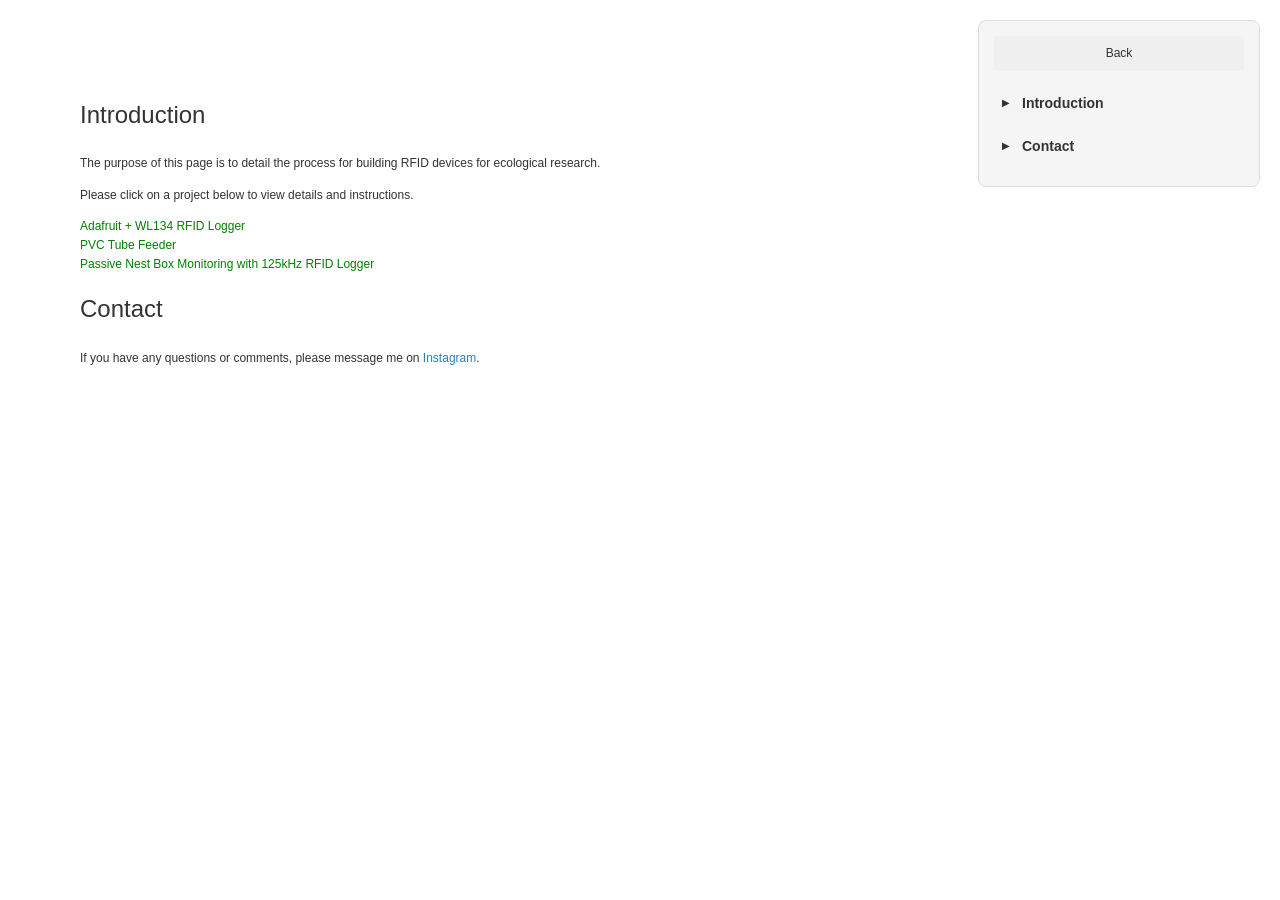
<file: index.html>
<!DOCTYPE html>
<html lang="en">
<head>
  <meta charset="UTF-8">
  <title>RFID Bird Projects</title>
  <meta name="viewport" content="width=device-width, initial-scale=1.0">
  <link rel="stylesheet" href="styles.css">
  <nav id="sidebar">
  </nav>
</head>

<body>
  <main id="content-area">
        </main>
  
</body>
</html>
<script src="script.js"></script>
</file>
<file: styles.css>
body {
  font-family: Arial, Helvetica, sans-serif;
  font-size:12px;
  background-color: #ffffff;
  margin: 40px;
  color: #333;
  line-height: 1.6;
}

h1 {
  font-weight: normal;
  margin-bottom: 20px;
}

table {
  border-collapse: collapse;
  width: 100%;
  max-width: 900px;
  font-size: 10px;
}

thead th {
  border-bottom: 2px solid #444;
  padding: 8px 10px;
  text-align: left;
  font-weight: 600;
  background-color: #f7f7f7;
}

tbody td {
  border-bottom: 1px solid #ddd;
  padding: 8px 10px;
  vertical-align: top;
}

tbody tr:last-child td {
  border-bottom: none;
}

a {
  color: #2c7fb8;
  text-decoration: none;
}

a:hover {
  text-decoration: underline;
}

/* Optional: subtle row hover like RStudio viewer */
tbody tr:hover {
  background-color: #f9f9f9;
}

/* Reset style for lists INSIDE your content so they don't look like links */
.content-section ul, .content-section li {
  color: black;
  list-style: disc;
  cursor: default;
  padding-left: 20px;
}

#sidebar {
  position: fixed;
  right: 20px;
  top: 20px;
  width: 250px;
  background: #f5f5f5;
  border: 1px solid #ddd;
  border-radius: 8px;
  padding: 15px;
  max-height: 80vh;
  overflow-y: auto;
  font-family: Arial, sans-serif;
}

/* Sidebar styles */
.sidebar-nav {
  list-style: none;
  padding: 0;
  margin: 0;
}

/* H1 items */
.sidebar-h1-item {
  margin: 8px 0;
  list-style: none;
}

.sidebar-h1-toggle {
  cursor: pointer;
  display: flex;
  align-items: center;
  padding: 6px 8px;
  border-radius: 4px;
  transition: background 0.2s;
}

.sidebar-h1-toggle:hover {
  background: #f0f0f0;
}

.toggle-icon {
  font-size: 10px;
  margin-right: 8px;
  display: inline-block;
  width: 12px;
}

.sidebar-link-h1 {
  font-size: 14px;
  font-weight: bold;
  text-decoration: none;
  color: #333;
  flex: 1;
}

.sidebar-link-h1:hover {
  color: #007bff;
}

/* Submenu styles */
.sidebar-submenu {
  list-style: none;
  padding-left: 0;
  margin: 5px 0 5px 15px;
}

.sidebar-link-sub {
  text-decoration: none;
  color: #555;
  display: block;
  padding: 4px 8px;
  border-radius: 4px;
  transition: background 0.2s;
}

.sidebar-link-sub:hover {
  background: #f5f5f5;
  color: #007bff;
}

/* Active section highlighting */
.sidebar-link.active-section {
  color: #007bff;
  font-weight: bold;
  background: #e7f3ff;
}

/* Main content area - leave space for sidebar */
.page {
  margin-right: 290px;
  padding: 20px;
}

.page-link {
  cursor:pointer;
  color: green;
}

/* Smooth scrolling for the whole page */
html {
  scroll-behavior: smooth;
}

/* ============================================ */
/* RESPONSIVE DESIGN - FIX FOR MOBILE */
/* ============================================ */

@media (max-width: 768px) {
  body {
    margin: 15px;
  }
  
  /* Make sidebar NOT fixed on mobile - it becomes a normal block at the bottom */
  #sidebar {
    position: static;
    width: 100%;
    max-height: none;
    margin-top: 30px;
    right: auto;
    top: auto;
    box-sizing: border-box;
  }
  
  /* Main content takes full width on mobile */
  .page {
    margin-right: 0;
    padding: 0;
  }
  
  /* Make tables scrollable horizontally on mobile */
  table {
    display: block;
    overflow-x: auto;
    white-space: nowrap;
    font-size: 10px;
  }
  
  /* Slightly larger text for better readability on mobile */
  body {
    font-size: 10px;
  }
  
  table, tbody, thead {
    font-size: 10px;
  }
  
  /* Reduce padding in table cells for mobile */
  thead th, tbody td {
    padding: 6px 8px;
  }
}

/* Even smaller screens (phones) */
@media (max-width: 480px) {
  body {
    margin: 10px;
  }
  
  .sidebar-h1-toggle {
    padding: 8px 8px; /* Slightly larger touch target */
  }
  
  .sidebar-link-sub {
    padding: 6px 8px; /* Larger touch target for mobile */
  }
  
  /* Optional: Add a toggle button to show/hide sidebar on mobile */
  /* Uncomment this section if you want a collapsible sidebar instead */
  /*
  #sidebar {
    display: none;
  }
  
  #sidebar.visible {
    display: block;
  }
  
  .mobile-sidebar-toggle {
    display: block;
    position: fixed;
    bottom: 20px;
    right: 20px;
    background: #007bff;
    color: white;
    border: none;
    border-radius: 50%;
    width: 50px;
    height: 50px;
    font-size: 18px;
    cursor: pointer;
    z-index: 1000;
    box-shadow: 0 2px 10px rgba(0,0,0,0.2);
  }
  */
}
</file>
